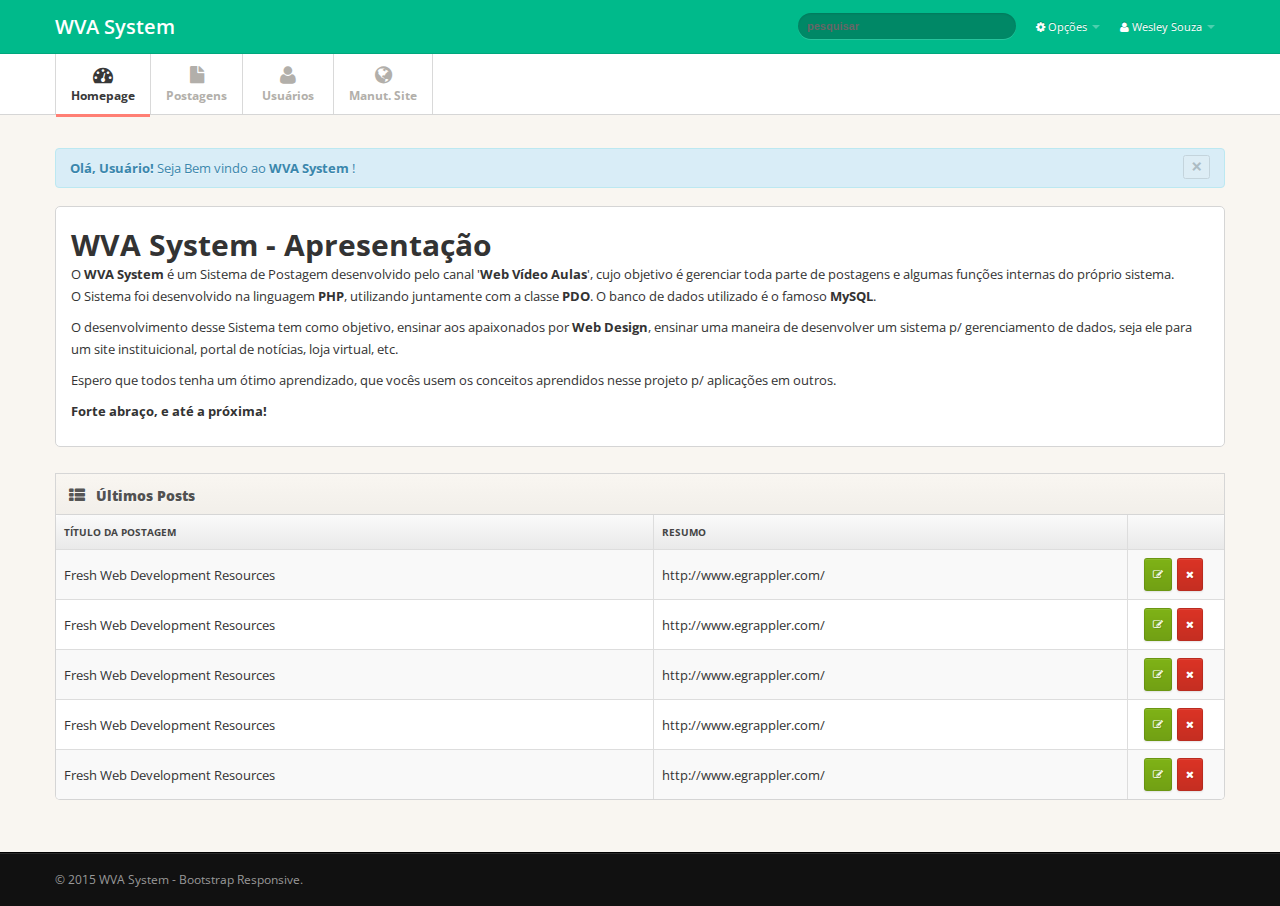
<file: não usados/admin/index.html>
<!DOCTYPE html>
<html lang="en">
<head>
<meta charset="utf-8">
<title>Wva System - Sistema de Postagem</title>
<meta name="viewport" content="width=device-width, initial-scale=1.0, maximum-scale=1.0, user-scalable=no">
<meta name="apple-mobile-web-app-capable" content="yes">
<link href="css/bootstrap.min.css" rel="stylesheet">
<link href="css/bootstrap-responsive.min.css" rel="stylesheet">
<link href="http://fonts.googleapis.com/css?family=Open+Sans:400italic,600italic,400,600"
        rel="stylesheet">
<link href="css/font-awesome.css" rel="stylesheet">
<link href="css/style.css" rel="stylesheet">
<link href="css/pages/dashboard.css" rel="stylesheet">
<!-- Le HTML5 shim, for IE6-8 support of HTML5 elements -->
<!--[if lt IE 9]>
      <script src="http://html5shim.googlecode.com/svn/trunk/html5.js"></script>
    <![endif]-->
</head>
<body>
<div class="navbar navbar-fixed-top">
  <div class="navbar-inner">
    <div class="container"> <a class="btn btn-navbar" data-toggle="collapse" data-target=".nav-collapse"><span
                    class="icon-bar"></span><span class="icon-bar"></span><span class="icon-bar"></span> </a><a class="brand" href="index.html">WVA System</a>
      <div class="nav-collapse">
        <ul class="nav pull-right">
          <li class="dropdown"><a href="#" class="dropdown-toggle" data-toggle="dropdown"><i
                            class="icon-cog"></i> Opções <b class="caret"></b></a>
            <ul class="dropdown-menu">
              <li><a href="javascript:;">Adicionar Usuários</a></li>
              <li><a href="javascript:;">Site em Manutenção</a></li>
            </ul>
          </li>
          <li class="dropdown"><a href="#" class="dropdown-toggle" data-toggle="dropdown"><i
                            class="icon-user"></i> Wesley Souza <b class="caret"></b></a>
            <ul class="dropdown-menu">
              <li><a href="javascript:;">Perfil</a></li>
              <li><a href="javascript:;">Sair</a></li>
            </ul>
          </li>
        </ul>
        <form class="navbar-search pull-right">
          <input type="text" class="search-query" placeholder="pesquisar">
        </form>
      </div>
      <!--/.nav-collapse --> 
    </div>
    <!-- /container --> 
  </div>
  <!-- /navbar-inner --> 
</div>
<!-- /navbar -->
<div class="subnavbar">
  <div class="subnavbar-inner">
    <div class="container">
      <ul class="mainnav">
        <li class="active"><a href="index.html"><i class="icon-dashboard"></i><span>Homepage</span> </a> </li>
        <li class="dropdown"><a href="javascript:;" class="dropdown-toggle" data-toggle="dropdown"> <i class="icon-file"></i><span>Postagens</span> <b class="caret"></b></a>
          <ul class="dropdown-menu">
            <li><a href="#">Visualizar</a></li>
            <li><a href="#">Cadastrar</a></li>
          </ul>
        </li>
        <li class="dropdown"><a href="javascript:;" class="dropdown-toggle" data-toggle="dropdown"> <i class="icon-user"></i><span>Usuários</span> <b class="caret"></b></a>
          <ul class="dropdown-menu">
            <li><a href="#">Visualizar</a></li>
            <li><a href="#">Cadastrar</a></li>
            <li><a href="#">Editar Perfil</a></li>
          </ul>
        </li>
        <li><a href="#"><i class="icon-globe"></i><span>Manut. Site</span> </a></li>
        <li></li>
      </ul>
    </div>
    <!-- /container --> 
  </div>
  <!-- /subnavbar-inner --> 
</div>
<!-- /subnavbar -->
<div class="main">
  <div class="main-inner">
    <div class="container">
     <div class="row">
     
     		
            <div class="span12">
               <div class="alert alert-info">
                      <button type="button" class="close" data-dismiss="alert">×</button>
                      <strong>Olá, Usuário!</strong> Seja Bem vindo ao <strong>WVA System</strong> !
               </div>
      		</div>
            
            
            <div class="span12">	      		
	      		<div id="target-1" class="widget">	      			
	      			<div class="widget-content">	      				
			      		<h1>WVA System - Apresentação</h1>			      		
			      		<p>O <strong>WVA System</strong> é um Sistema de Postagem desenvolvido pelo canal '<strong>Web Vídeo Aulas</strong>', cujo objetivo é gerenciar toda parte de postagens e
                        algumas funções internas do próprio sistema.	<br>
                        O Sistema foi desenvolvido na linguagem <strong>PHP</strong>, utilizando juntamente com a classe <strong>PDO</strong>. O banco de dados utilizado é o famoso <strong>MySQL</strong>.</p>
                        
                        <p>O desenvolvimento desse Sistema tem como objetivo, ensinar aos apaixonados por <strong>Web Design</strong>, ensinar uma maneira de desenvolver
                        um sistema p/ gerenciamento de dados, seja ele para um site instituicional, portal de notícias, loja virtual, etc.</p>
                        
                        <p>Espero que todos tenha um ótimo aprendizado, que vocês usem os conceitos aprendidos nesse projeto p/ aplicações em outros.</p>
                        <p><strong>Forte abraço, e até a próxima!</strong></p>
                        
		      		</div> <!-- /widget-content -->
	      		</div> <!-- /widget -->
      		</div><!-- span 12 -->
            
            
    </div><!-- row -->        
     
        
          <div class="widget widget-table action-table">
            <div class="widget-header"> <i class="icon-th-list"></i>
              <h3>Últimos Posts</h3>
            </div>
            <!-- /widget-header -->
            <div class="widget-content">
              <table class="table table-striped table-bordered">
                <thead>
                  <tr>
                    <th> Título da Postagem </th>
                    <th> Resumo</th>
                    <th class="td-actions"> </th>
                  </tr>
                </thead>
                <tbody>
                  <tr>
                    <td> Fresh Web Development Resources </td>
                    <td> http://www.egrappler.com/ </td>
                    <td class="td-actions"><a href="javascript:;" class="btn btn-small btn-success"><i class="btn-icon-only icon-edit"> </i></a><a href="javascript:;" class="btn btn-danger btn-small"><i class="btn-icon-only icon-remove"> </i></a></td>
                  </tr>
                  <tr>
                    <td> Fresh Web Development Resources </td>
                    <td> http://www.egrappler.com/ </td>
                    <td class="td-actions"><a href="javascript:;" class="btn btn-small btn-success"><i class="btn-icon-only icon-edit"> </i></a><a href="javascript:;" class="btn btn-danger btn-small"><i class="btn-icon-only icon-remove"> </i></a></td>
                  </tr>
                  <tr>
                    <td> Fresh Web Development Resources </td>
                    <td> http://www.egrappler.com/ </td>
                    <td class="td-actions"><a href="javascript:;" class="btn btn-small btn-success"><i class="btn-icon-only icon-edit"> </i></a><a href="javascript:;" class="btn btn-danger btn-small"><i class="btn-icon-only icon-remove"> </i></a></td>
                  </tr>
                  <tr>
                    <td> Fresh Web Development Resources </td>
                    <td> http://www.egrappler.com/ </td>
                    <td class="td-actions"><a href="javascript:;" class="btn btn-small btn-success"><i class="btn-icon-only icon-edit"> </i></a><a href="javascript:;" class="btn btn-danger btn-small"><i class="btn-icon-only icon-remove"> </i></a></td>
                  </tr>
                  <tr>
                    <td> Fresh Web Development Resources </td>
                    <td> http://www.egrappler.com/ </td>
                    <td class="td-actions"><a href="javascript:;" class="btn btn-small btn-success"><i class="btn-icon-only icon-edit"> </i></a><a href="javascript:;" class="btn btn-danger btn-small"><i class="btn-icon-only icon-remove"> </i></a></td>
                  </tr>
                
                </tbody>
              </table>
            </div>
            <!-- /widget-content --> 
          </div>
          <!-- /widget --> 
          
        </div>
        <!-- /span6 --> 
      </div>
      <!-- /row --> 
    </div>
    <!-- /container --> 
  </div>
  <!-- /main-inner --> 
</div>
<!-- /main -->

<div class="footer">
  <div class="footer-inner">
    <div class="container">
      <div class="row">
        <div class="span12"> &copy; 2015 <a href="#">WVA System - Bootstrap Responsive</a>. </div>
        <!-- /span12 --> 
      </div>
      <!-- /row --> 
    </div>
    <!-- /container --> 
  </div>
  <!-- /footer-inner --> 
</div>
<!-- /footer --> 
<!-- Le javascript
================================================== --> 
<!-- Placed at the end of the document so the pages load faster --> 
<script src="js/jquery-1.7.2.min.js"></script> 
<script src="js/excanvas.min.js"></script> 
<script src="js/chart.min.js" type="text/javascript"></script> 
<script src="js/bootstrap.js"></script>
<script language="javascript" type="text/javascript" src="js/full-calendar/fullcalendar.min.js"></script>
 
<script src="js/base.js"></script> 
<script>     

        var lineChartData = {
            labels: ["January", "February", "March", "April", "May", "June", "July"],
            datasets: [
				{
				    fillColor: "rgba(220,220,220,0.5)",
				    strokeColor: "rgba(220,220,220,1)",
				    pointColor: "rgba(220,220,220,1)",
				    pointStrokeColor: "#fff",
				    data: [65, 59, 90, 81, 56, 55, 40]
				},
				{
				    fillColor: "rgba(151,187,205,0.5)",
				    strokeColor: "rgba(151,187,205,1)",
				    pointColor: "rgba(151,187,205,1)",
				    pointStrokeColor: "#fff",
				    data: [28, 48, 40, 19, 96, 27, 100]
				}
			]

        }

        var myLine = new Chart(document.getElementById("area-chart").getContext("2d")).Line(lineChartData);


        var barChartData = {
            labels: ["January", "February", "March", "April", "May", "June", "July"],
            datasets: [
				{
				    fillColor: "rgba(220,220,220,0.5)",
				    strokeColor: "rgba(220,220,220,1)",
				    data: [65, 59, 90, 81, 56, 55, 40]
				},
				{
				    fillColor: "rgba(151,187,205,0.5)",
				    strokeColor: "rgba(151,187,205,1)",
				    data: [28, 48, 40, 19, 96, 27, 100]
				}
			]

        }    

        $(document).ready(function() {
        var date = new Date();
        var d = date.getDate();
        var m = date.getMonth();
        var y = date.getFullYear();
        var calendar = $('#calendar').fullCalendar({
          header: {
            left: 'prev,next today',
            center: 'title',
            right: 'month,agendaWeek,agendaDay'
          },
          selectable: true,
          selectHelper: true,
          select: function(start, end, allDay) {
            var title = prompt('Event Title:');
            if (title) {
              calendar.fullCalendar('renderEvent',
                {
                  title: title,
                  start: start,
                  end: end,
                  allDay: allDay
                },
                true // make the event "stick"
              );
            }
            calendar.fullCalendar('unselect');
          },
          editable: true,
          events: [
            {
              title: 'All Day Event',
              start: new Date(y, m, 1)
            },
            {
              title: 'Long Event',
              start: new Date(y, m, d+5),
              end: new Date(y, m, d+7)
            },
            {
              id: 999,
              title: 'Repeating Event',
              start: new Date(y, m, d-3, 16, 0),
              allDay: false
            },
            {
              id: 999,
              title: 'Repeating Event',
              start: new Date(y, m, d+4, 16, 0),
              allDay: false
            },
            {
              title: 'Meeting',
              start: new Date(y, m, d, 10, 30),
              allDay: false
            },
            {
              title: 'Lunch',
              start: new Date(y, m, d, 12, 0),
              end: new Date(y, m, d, 14, 0),
              allDay: false
            },
            {
              title: 'Birthday Party',
              start: new Date(y, m, d+1, 19, 0),
              end: new Date(y, m, d+1, 22, 30),
              allDay: false
            },
            {
              title: 'EGrappler.com',
              start: new Date(y, m, 28),
              end: new Date(y, m, 29),
              url: 'http://EGrappler.com/'
            }
          ]
        });
      });
    </script><!-- /Calendar -->
</body>
</html>
</file>
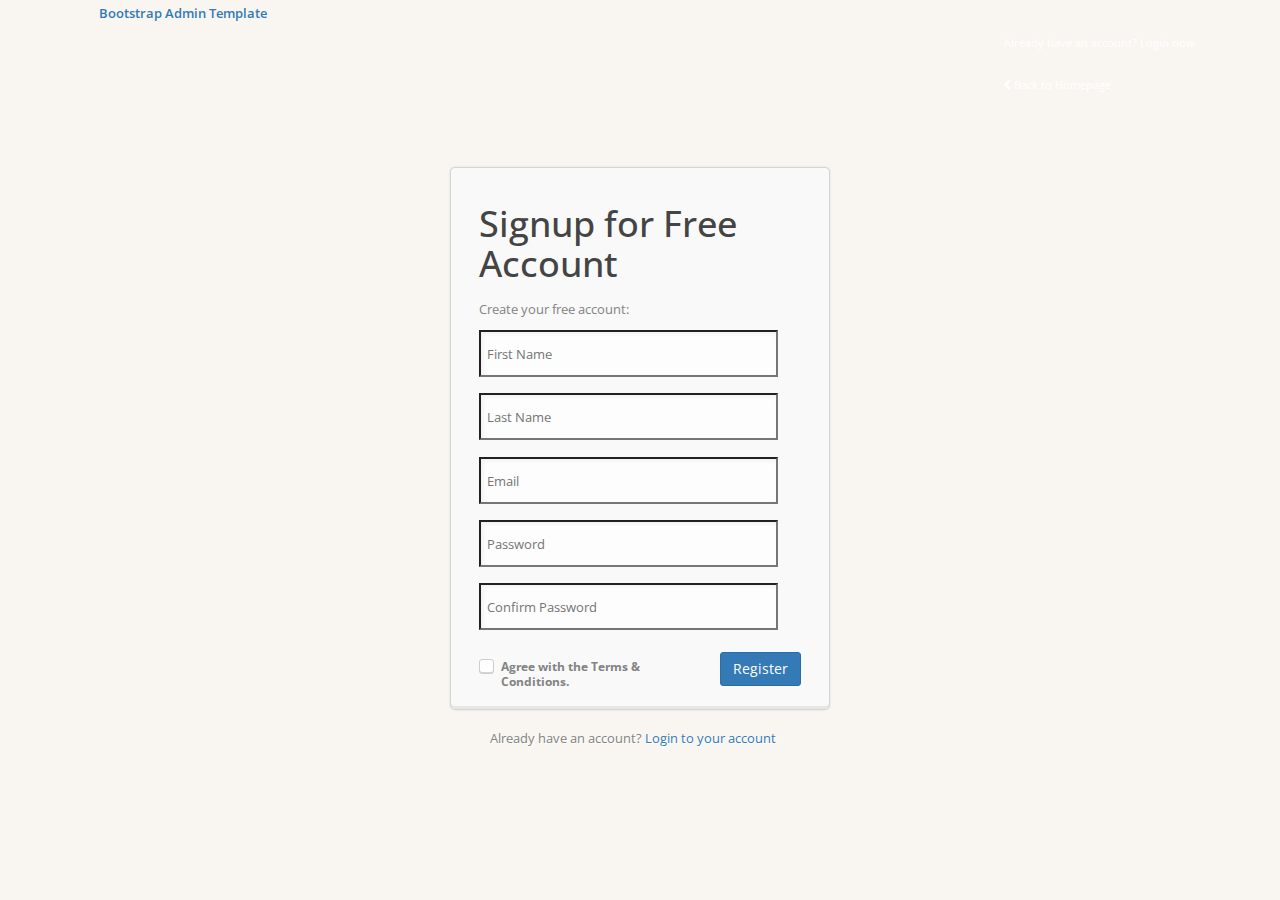
<file: signup.html>
<!DOCTYPE html>
<html lang="en">
  
 <head>
    <meta charset="utf-8">
    <title>Signup - Bootstrap Admin Template</title>

	<meta name="viewport" content="width=device-width, initial-scale=1.0, maximum-scale=1.0, user-scalable=no">
    <meta name="apple-mobile-web-app-capable" content="yes"> 
    
<link href="css/bootstrap.min.css" rel="stylesheet" type="text/css" />
<link href="css/bootstrap-responsive.min.css" rel="stylesheet" type="text/css" />

<link href="css/font-awesome.css" rel="stylesheet">
    <link href="http://fonts.googleapis.com/css?family=Open+Sans:400italic,600italic,400,600" rel="stylesheet">
    
<link href="css/style.css" rel="stylesheet" type="text/css">
<link href="css/pages/signin.css" rel="stylesheet" type="text/css">

</head>

<body>
	
	<div class="navbar navbar-fixed-top">
	
	<div class="navbar-inner">
		
		<div class="container">
			
			<a class="btn btn-navbar" data-toggle="collapse" data-target=".nav-collapse">
				<span class="icon-bar"></span>
				<span class="icon-bar"></span>
				<span class="icon-bar"></span>
			</a>
			
			<a class="brand" href="index.html">
				Bootstrap Admin Template				
			</a>		
			
			<div class="nav-collapse">
				<ul class="nav pull-right">
					<li class="">						
						<a href="login.html" class="">
							Already have an account? Login now
						</a>
						
					</li>
					<li class="">						
						<a href="index.html" class="">
							<i class="icon-chevron-left"></i>
							Back to Homepage
						</a>
						
					</li>
				</ul>
				
			</div><!--/.nav-collapse -->	
	
		</div> <!-- /container -->
		
	</div> <!-- /navbar-inner -->
	
</div> <!-- /navbar -->



<div class="account-container register">
	
	<div class="content clearfix">
		
		<form action="#" method="post">
		
			<h1>Signup for Free Account</h1>			
			
			<div class="login-fields">
				
				<p>Create your free account:</p>
				
				<div class="field">
					<label for="firstname">First Name:</label>
					<input type="text" id="firstname" name="firstname" value="" placeholder="First Name" class="login" />
				</div> <!-- /field -->
				
				<div class="field">
					<label for="lastname">Last Name:</label>	
					<input type="text" id="lastname" name="lastname" value="" placeholder="Last Name" class="login" />
				</div> <!-- /field -->
				
				
				<div class="field">
					<label for="email">Email Address:</label>
					<input type="text" id="email" name="email" value="" placeholder="Email" class="login"/>
				</div> <!-- /field -->
				
				<div class="field">
					<label for="password">Password:</label>
					<input type="password" id="password" name="password" value="" placeholder="Password" class="login"/>
				</div> <!-- /field -->
				
				<div class="field">
					<label for="confirm_password">Confirm Password:</label>
					<input type="password" id="confirm_password" name="confirm_password" value="" placeholder="Confirm Password" class="login"/>
				</div> <!-- /field -->
				
			</div> <!-- /login-fields -->
			
			<div class="login-actions">
				
				<span class="login-checkbox">
					<input id="Field" name="Field" type="checkbox" class="field login-checkbox" value="First Choice" tabindex="4" />
					<label class="choice" for="Field">Agree with the Terms & Conditions.</label>
				</span>
									
				<button class="button btn btn-primary btn-large">Register</button>
				
			</div> <!-- .actions -->
			
		</form>
		
	</div> <!-- /content -->
	
</div> <!-- /account-container -->


<!-- Text Under Box -->
<div class="login-extra">
	Already have an account? <a href="login.html">Login to your account</a>
</div> <!-- /login-extra -->


<script src="js/jquery-1.7.2.min.js"></script>
<script src="js/bootstrap.js"></script>

<script src="js/signin.js"></script>

</body>

 </html>
</file>
<file: css/pages/signin.css>
body{ 
	
	color:#838383; 
	font: 13px/1.7em 'Open Sans';}

.account-container {
	width: 380px; 
	display: block;
	margin: 60px auto 0 auto;
	
	background: #f9f9f9;
	
	border: 1px solid #d5d5d5;
	
	-webkit-border-radius: 5px;
	-moz-border-radius: 5px;
	border-radius: 5px;

	box-shadow:  0px 0px 2px #dadada, inset 0px -3px 0px #e6e6e6;
}

.account-container-grande {
	width: 680px; 
	display: block;
	margin: 60px auto 0 auto;
	
	background: #f9f9f9;
	
	border: 1px solid #d5d5d5;
	
	-webkit-border-radius: 5px;
	-moz-border-radius: 5px;
	border-radius: 5px;

	box-shadow:  0px 0px 2px #dadada, inset 0px -3px 0px #e6e6e6;
}

.content {
	padding: 16px 28px 23px;
} 

.login-fields {
	
}

.login-fields .field {
	margin-bottom: 1.25em;
}

.login-fields label {
	display: none;
}

.login-fields input {
	font-family: 'Open Sans';
	font-size: 13px;
	color: #8e8d8d;
	padding: 11px 15px 10px 50px;
	background-color: #fdfdfd;
	width: 255px;
	display: block;
	margin: 0;
	box-shadow: inset 2px 2px 4px #f1f1f1;
}

.username-field { background: url(../../img/signin/user.png) no-repeat; }

.password-field { background: url(../../img/signin/password.png) no-repeat; }




.login-actions {
	float: left;
	
	width: 100%;
	
	margin-top: -1em;
	margin-bottom: 1.25em;
}

.login-social {
	float: left;
	
	padding: 10px 0 15px;
	
	border: 1px dotted #CCC;
	border-right: none;
	border-left: none;	
}

span.login-checkbox {
	float: left;
	margin-top: 31px;
}

span.login-checkbox > input[type='checkbox'] {
    opacity: 0;
    float: left;
    width: 15px;
}

span.login-checkbox > input[type='checkbox'] + label {    
    clear: none;
    
	height: 15px; 
	display: block;
    padding: 0 0 0 22px;
    margin: 0;
    
    font-size: 12px;
    line-height: 1.2em;
    
    background: url(../../img/signin/check.png) no-repeat 0 0;
    
    cursor: pointer;
}

span.login-checkbox > input[type='checkbox']:checked + label {	
	background-position: 0 -15px;
}

/** Text Under Box**/
.login-extra {
	display: block; 
	width: 300px; 
	margin: 1.5em auto;
	 
	text-align: left;
	line-height: 19px; 
	
	text-shadow: 1px 1px 0px #fff; 	
}


.account-container h1 {
	margin-bottom: .4em;
	
	color: #525252;
}

/** Buttons **/
.twitter, .fb {
	position: relative;
	
	height: 32px; 
	width: 157px; 
	display: block;
	
	background: url(../../img/signin/twitter_btn.png) no-repeat; 
	
}

.fb {
	width: 162px; 
	
	background: url(../../img/signin/fb_btn.png) no-repeat; 	
}

.twitter:active, .fb:active {
	top: 1px;
}

.twitter:hover, .fb:hover {
	background-position: 0 -32px;
}

.twitter a, .fb a {
	padding: 5px 0 0 35px; 
	text-shadow: -1px -1px 0px rgba(0,0,0,.3); 
	color:#fff; 
	font-weight: bold; 
	font-size: 11px; 
	height: 32px; 
	display: block;	
}

.fb a {
	padding: 5px 0 0 31px; 
	
}

.twitter, .fb {
	display: inline-block;
}

.twitter a:hover, .fb a:hover {
	color: #FFF;
	text-decoration: none;
}

.button {-webkit-border-radius: 3px; -moz-border-radius: 3px; border-radius: 3px; display: inline-block; float: right; margin-top: 18px;}






.register .login-social {
	margin-bottom: 1em;
}

.register .login-actions {
	margin-bottom: 0;
}

.register .login-fields input {
	width: 299px;
	padding-left: 6px;
}

.register h1 {
	color: #444;
}

.register span.login-checkbox {
	position: relative;
	top: -6px;
	
	width: 200px;
}

.register span.login-checkbox > input[type="checkbox"] + label {
	
	position: relative;
	
	line-height: 1.3em;
}



@media (max-width: 480px) {
	
	.account-container {
		width: 280px;	
		margin-top: 35px;
	}
	
	.login-fields input {
		width: 160px;
	}
	
	.login-social {
		width: 100%;
	}
	
	.twitter {
		display: block;
		margin-bottom: 1em;
	}
	
	.register .login-fields input {
		width: 204px;
		padding-left: 6px;
	}
	
}
</file>
<file: não usados/admin/css/style.css>
/*------------------------------------------------------------------
Bootstrap Admin Template by EGrappler.com
------------------------------------------------------------------*/



/*------------------------------------------------------------------
[1. Global]
*/

body {
	background: #f9f6f1;
	font: 13px/1.7em 'Open Sans';
}
    
p { 
	font: 13px/1.7em 'Open Sans'; 	
}
    
input,
button,
select,
textarea {
  font-family: 'Open Sans';
}

.dropdown .dropdown-menu {
	-webkit-border-radius: 6px;
	-moz-border-radius: 6px;
	border-radius: 6px;
}

.btn-icon-only {
	padding-right: 3px;
	padding-left: 3px;
}

.table td {
	vertical-align: middle;
}

.table-bordered th {
	background: #E9E9E9;
	background:-moz-linear-gradient(top, #FAFAFA 0%, #E9E9E9 100%); /* FF3.6+ */
	background:-webkit-gradient(linear, left top, left bottom, color-stop(0%,#FAFAFA), color-stop(100%,#E9E9E9)); /* Chrome,Safari4+ */
	background:-webkit-linear-gradient(top, #FAFAFA 0%,#E9E9E9 100%); /* Chrome10+,Safari5.1+ */
	background:-o-linear-gradient(top, #FAFAFA 0%,#E9E9E9 100%); /* Opera11.10+ */
	background:-ms-linear-gradient(top, #FAFAFA 0%,#E9E9E9 100%); /* IE10+ */
	background:linear-gradient(top, #FAFAFA 0%,#E9E9E9 100%); /* W3C */
	filter: progid:DXImageTransform.Microsoft.gradient(startColorstr='#FAFAFA', endColorstr='#E9E9E9');
	-ms-filter: "progid:DXImageTransform.Microsoft.gradient(startColorstr='#FAFAFA', endColorstr='#E9E9E9')";
	
	font-size: 10px;
	color: #444;
	text-transform: uppercase;
}







/*------------------------------------------------------------------
[2. Navbar / .navbar]
*/

.navbar .container {
	position: relative;
}

.navbar-inner {
	padding: 7px 0;
	
	background: #00ba8b !important;
	
	-moz-border-radius: 0;
	-webkit-border-radius: 0;
	border-radius: 0;
}

.navbar-fixed-top {
	position: static;
}

.navbar .nav a {
	font-size: 11px;
}
.navbar .nav>li>a { color:#fff !important;}
.navbar .brand {
	font-weight: 600;
	position: relative;
	top: 2px;
}

.navbar .search-query {
	background-color: #444;
	width: 150px;
	font-size: 11px;
	font-weight: bold;
}

.navbar .search-query::-webkit-input-placeholder {
    color: #666;
}

.navbar .search-query:-moz-placeholder {
    color: #666;
}

.navbar-search .search-query { background:#008866; border:0; color:#fff; line-height:normal;}


/*------------------------------------------------------------------
[3. Subnavbar / .subnavbar]
*/

.subnavbar {
    	margin-bottom: 2.5em;
    }
    
.subnavbar-inner {
	height: 60px;
	background: #fff;
	border-bottom: 1px solid #d6d6d6;
}

.subnavbar .container > ul {
	display: inline-block;
	
	height: 80px;
	padding: 0;
	margin: 0;
	
}

.subnavbar .container > ul > li {
	float: left;
	
	min-width: 90px;
	height: 60px;
	padding: 0;
	margin: 0;
	
	text-align: center;
	list-style: none;
	
	border-left: 1px solid #d9d9d9;
	
	
}

.subnavbar .container > ul > li > a {
	display: block;
	
	height: 100%;
	padding: 0 15px;
	
	font-size: 12px;
	font-weight: bold;
	color: #b2afaa;
}

.subnavbar .container > ul > li > a:hover {
	color: #888;
	text-decoration: none;
}

.subnavbar .container > ul > li > a > i {
	display: inline-block;
	
	width: 24px;
	height: 24px;
	margin-top: 11px;
	margin-bottom: -3px;
	font-size: 20px;
}

.subnavbar .container > ul > li > a > span {
	display: block;
	
}


.subnavbar .container > ul > li.active > a {
	
	border-bottom:3px solid #ff7f74;
	color: #383838;
}
    

.subnavbar .dropdown .dropdown-menu a {
	font-size: 12px;
}

    
.subnavbar .dropdown .dropdown-menu {
    	text-align: left;
    	
		-webkit-border-top-left-radius: 0;
		-webkit-border-top-right-radius: 0;
		-moz-border-radius-topleft: 0;
		-moz-border-radius-topright: 0;
		border-top-left-radius: 0;
		border-top-right-radius: 0;
    }
    
    
    
.subnavbar .dropdown-menu::before {
	content: '';
	display: inline-block;
	border-left: 7px solid transparent;
	border-right: 7px solid transparent;
	border-bottom: 7px solid #CCC;
	border-bottom-color: rgba(0, 0, 0, 0.2);
	position: absolute;
	top: -7px;
	left: 9px;
}

.subnavbar .dropdown-menu::after {
	content: '';
	display: inline-block;
	border-left: 6px solid transparent;
	border-right: 6px solid transparent;
	border-bottom: 6px solid white;
	position: absolute;
	top: -6px;
	left: 10px;
}


.subnavbar .caret {
	margin-top: 4px;
	
	border-top-color: white;
	border-bottom-color: white;
}

.subnavbar .dropdown.open .caret {
	display: none;
}





/*------------------------------------------------------------------
[4. Main / .main]
*/

.main {
	padding-bottom: 2em;
	
	border-bottom: 1px solid #000;
}



/*------------------------------------------------------------------
[5. Extra / .extra]
*/

.extra {

	border-top: 1px solid #585858;
	border-bottom: 1px solid #000;

}

.extra-inner {
	padding: 20px 0;
	
	font-size: 11px;
	color: #BBB;
	
	background: #1A1A1A;
}

.extra a {
	color: #666;
}

.extra h4 {
	margin-bottom: 1em;
	
	font-weight: 400;
}

.extra ul {
	padding: 0;
	margin: 0;
}

.extra li {
	margin-bottom: .6em;
	
	list-style: none;
}




/*------------------------------------------------------------------
[6. Footer/ .footer]
*/

.footer {
	margin-top: 0;
	
	border-top: 1px solid #292929;
}

.footer-inner {
	padding: 15px 0;
	
	font-size: 12px;
	background: #111;
	color: #999;
}

.footer a {
	color: #999;
}

.footer a:hover {
	color: #FFF;
	text-decoration: none;
}


/*------------------------------------------------------------------
[6. Widget / .widget]
*/

.widget {
	
	position: relative;
	clear: both;
	
	width: auto;
	
	margin-bottom: 2em;
		
	overflow: hidden;
}
	
.widget-header {
	
	position: relative;
	
	height: 40px;
	line-height: 40px;
	
	background: #f9f6f1;
	background:-moz-linear-gradient(top, #f9f6f1 0%, #f2efea 100%); /* FF3.6+ */
	background:-webkit-gradient(linear, left top, left bottom, color-stop(0%,#f9f6f1), color-stop(100%,#f2efea)); /* Chrome,Safari4+ */
	background:-webkit-linear-gradient(top, #f9f6f1 0%,#f2efea 100%); /* Chrome10+,Safari5.1+ */
	background:-o-linear-gradient(top, #f9f6f1 0%,#f2efea 100%); /* Opera11.10+ */
	background:-ms-linear-gradient(top, #f9f6f1 0%,#f2efea 100%); /* IE10+ */
	background:linear-gradient(top, #f9f6f1 0%,#f2efea 100%); /* W3C */
	filter: progid:DXImageTransform.Microsoft.gradient(startColorstr='#f9f6f1', endColorstr='#f2efea');
	-ms-filter: "progid:DXImageTransform.Microsoft.gradient(startColorstr='#f9f6f1', endColorstr='#f2efea')";
	
	
	border: 1px solid #d6d6d6;
	
	
	-webkit-background-clip: padding-box;
}	
	
	.widget-header h3 {
		
		position: relative;
		top: 2px;
		left: 10px;
		
		display: inline-block;
		margin-right: 3em;
		
		font-size: 14px;
		font-weight: 800;
		color: #525252;
		line-height: 18px;
		
		text-shadow: 1px 1px 2px rgba(255,255,255,.5);
	}
	
		.widget-header [class^="icon-"], .widget-header [class*=" icon-"] {
			
			display: inline-block;
			margin-left: 13px;
			margin-right: -2px;
			
			font-size: 16px;
			color: #555;
			vertical-align: middle;
			
			
			
		}




.widget-content {
	padding: 20px 15px 15px;
	
	background: #FFF;
	
	
	border: 1px solid #D5D5D5;
	
	-moz-border-radius: 5px;
	-webkit-border-radius: 5px;
	border-radius: 5px;
}

.widget-header+.widget-content {
	border-top: none;
	
	-webkit-border-top-left-radius: 0;
	-webkit-border-top-right-radius: 0;
	-moz-border-radius-topleft: 0;
	-moz-border-radius-topright: 0;
	border-top-left-radius: 0;
	border-top-right-radius: 0;
}

.widget-nopad .widget-content {
	padding: 0;
}

/* Widget Content Clearfix */	
.widget-content:before,
.widget-content:after {
    content:"";
    display:table;
}

.widget-content:after {
    clear:both;
}

/* For IE 6/7 (trigger hasLayout) */
.widget-content {
    zoom:1;
}

/* Widget Table */

.widget-table .widget-content {
	padding: 0;
}

.widget-table .table {
	margin-bottom: 0;
	
	border: none;
}

.widget-table .table tr td:first-child {
	border-left: none;
}

.widget-table .table tr th:first-child {
	border-left: none;
}


/* Widget Plain */

.widget-plain {
	
	background: transparent;
	
	border: none;
}

.widget-plain .widget-content {
	padding: 0;
	
	background: transparent;
	
	border: none;
}


/* Widget Box */

.widget-box {	
	
}

.widget-box .widget-content {	
	background: #E3E3E3;	
	background: #FFF;
}




/*------------------------------------------------------------------
[7. Error / .error-container]
*/

.error-container {
	margin-top: 4em;
	margin-bottom: 4em;
	text-align: center;
}

.error-container h1 {
	margin-bottom: .5em;
	
	font-size: 120px;
	line-height: 1em;
}

.error-container h2 {
	margin-bottom: .75em;
	font-size: 28px;
}

.error-container .error-details {
	margin-bottom: 1.5em;
	
	font-size: 16px;
}

.error-container .error-actions a {
	margin: 0 .5em;
}



/* Message layout */


ul.messages_layout {
	position: relative;
	margin: 0;
	padding: 0
}
ul.messages_layout li {
	float: left;
	list-style: none;
	position: relative
}
ul.messages_layout li.left {
	padding-left: 75px
}
ul.messages_layout li.right {
	padding-right: 75px
}
ul.messages_layout li.right .avatar {
	right: 0;
	left: auto
}
ul.messages_layout li.right .message_wrap .arrow {
	right: -12px;
	left: auto;
	background-position: 0 -213px;
	height: 15px;
	width: 12px
}
ul.messages_layout li.by_myself .message_wrap {
	border: 1px solid #b3cdf8
}
ul.messages_layout li.by_myself .message_wrap .info a.name {
	color: #4a8cf7
}
ul.messages_layout li a.avatar {
	position: absolute;
	left: 0;
	top: 0
}
ul.messages_layout li a.avatar img {
	-webkit-border-radius: 5px;
	-moz-border-radius: 5px;
	border-radius: 5px
}
ul.messages_layout li .message_wrap {
	-webkit-border-radius: 3px;
	-moz-border-radius: 3px;
	border-radius: 3px;
	position: relative;
	border: 1px solid #e9e9e9;
	padding: 10px;
	border: 1px solid #cbcbcb;
	margin-bottom: 20px;
	float: left;
	background: #fefefe;
	-webkit-box-shadow: rgba(0,0,0,0.1) 0 1px 0px;
	-moz-box-shadow: rgba(0,0,0,0.1) 0 1px 0px;
	box-shadow: rgba(0,0,0,0.1) 0 1px 0px
}
ul.messages_layout li .message_wrap .arrow {
	background-position: 0 -228px;
	height: 15px;
	width: 12px;
	height: 15px;
	width: 12px;
	position: absolute;
	left: -12px;
	top: 13px
}
ul.messages_layout li .message_wrap .info {
	float: left;
	width: 100%;
	border-bottom: 1px solid #fff;
	line-height: 23px
}
ul.messages_layout li .message_wrap .info .name {
	float: left;
	font-weight: bold;
	color: #483734
}
ul.messages_layout li .message_wrap .info .time {
	float: left;
	font-size: 11px;
	margin-left: 6px
}
ul.messages_layout li .message_wrap .text {
	float: left;
	width: 100%;
	border-top: 1px solid #cfcfcf;
	padding-top: 5px
}

ul.messages_layout .dropdown-menu  li{ width:100%; font-size:11px;}


/* Full Calendar */

.fc {
	direction: ltr;
	text-align: left;
	position: relative
}
.fc table {
	border-collapse: collapse;
	border-spacing: 0
}
html .fc, .fc table {
	font-size: 1em
}
.fc td, .fc th {
	padding: 0;
	vertical-align: top
}
.fc-header td {
	white-space: nowrap;
	background: none
}
.fc-header-left {
	width: 100%;
	text-align: left;
	position: absolute;
	left: 0;
	top: 6px
}
.fc-header-left .fc-button {
	margin: 0;
	position: relative
}
.fc-header-left .fc-button-prev, .fc-header-left .fc-button-next {
	float: left;
	border: none;
	padding: 14px 10px;
	opacity: 0.5
}
.fc-header-left .fc-button-prev .fc-button-inner, .fc-header-left .fc-button-next .fc-button-inner {
	border: none
}
.fc-header-left .fc-button-prev .fc-button-inner .fc-button-content, .fc-header-left .fc-button-next .fc-button-inner .fc-button-content {
	display: none
}
.fc-header-left .fc-button-prev.fc-state-hover, .fc-header-left .fc-button-next.fc-state-hover {
	opacity: 1
}
.fc-header-left .fc-button-prev.fc-state-down, .fc-header-left .fc-button-next.fc-state-down {
	background: none !important;
	margin-top: -1px
}
.fc-header-left .fc-button-prev .fc-button-inner {
	background-position: 0 -351px;
	height: 16px;
	width: 11px
}
.fc-header-left .fc-button-next {
	float: right
}
.fc-header-left .fc-button-next .fc-button-inner {
	background-position: 0 -367px;
	height: 16px;
	width: 11px
}
.fc-header-center {
	text-align: center
}
.fc-header-right {
	text-align: right;
	position: absolute;
	top: -34px;
	right: 10px
}
.fc-header-title {
	display: inline-block;
	vertical-align: top
}
.fc-header-title h2 {
	margin-top: 0;
	white-space: nowrap;
	font-size: 1.1rem;
	color: #6C737F;
	line-height: 55px;
}
.fc .fc-header-space {
	padding-left: 10px
}
.fc-header .fc-button {
	margin-bottom: 1em;
	vertical-align: top
}
.fc-header .fc-button {
	margin-right: -1px
}
.fc-header .fc-corner-right {
	margin-right: 1px
}
.fc-header .ui-corner-right {
	margin-right: 0
}
.fc-header .fc-state-hover, .fc-header .ui-state-hover {
	z-index: 2
}
.fc-header .fc-state-down {
	z-index: 3
}
.fc-header .fc-state-active, .fc-header .ui-state-active {
	z-index: 4
}
.fc-content {
	clear: both;
	background: #f9f9f9
}
.fc-view {
	width: 100%;
	overflow: hidden
}
.fc-view thead {
	background:#e9ecf1;
	line-height: 35px
}
.fc-widget-header, .fc-widget-content {
	border: 1px solid #ccc
}
.fc-state-highlight {
	background: #F4F3E6
}
.fc-cell-overlay {
	background: #9cf;
	opacity: .2;
	filter: alpha(opacity=20)
}
.fc-button {
	position: relative;
	display: inline-block;
	cursor: pointer
}
.fc-button-today{margin-top: 8px !important;}
.fc-state-default {
	border-style: solid;
	border-width: 1px 0
}
.fc-button-inner {
	position: relative;
	float: left;
	overflow: hidden
}
.fc-state-default .fc-button-inner {
	border-style: solid;
	border-width: 0 1px
}
.fc-button-content {
	position: relative;
	float: left;
	height: 1.9em;
	line-height: 1.9em;
	padding: 0 .6em;
	white-space: nowrap
}
.fc-button-content .fc-icon-wrap {
	position: relative;
	float: left;
	top: 50%
}
.fc-button-content .ui-icon {
	position: relative;
	float: left;
	margin-top: -50%;
*margin-top:0;
*top:-50%
}
.fc-state-default .fc-button-effect {
	position: absolute;
	top: 50%;
	left: 0
}
.fc-state-default .fc-button-effect span {
	position: absolute;
	top: -100px;
	left: 0;
	width: 500px;
	height: 100px;
	border-width: 100px 0 0 1px;
	border-style: solid;
	border-color: #fff;
	background: #444;
	opacity: .09;
	filter: alpha(opacity=9)
}
.fc-state-default, .fc-state-default .fc-button-inner {
	border-style: solid;
	border-color: #ccc #bbb #aaa;
	color: #000
}
.fc-state-hover, .fc-state-hover .fc-button-inner {
	border-color: #999
}
.fc-state-down {
	border-color: #555;
	background: #777
}
.fc-state-active, .fc-state-active .fc-button-inner {
	border-color: #555;
	background: #777;
	color: #fff
}
.fc-state-disabled, .fc-state-disabled .fc-button-inner {
	color: #999;
	border-color: #ddd
}
.fc-state-disabled {
	cursor: default
}
.fc-state-disabled .fc-button-effect {
	display: none
}
.fc-event {
	border-style: solid;
	border-width: 0;
	font-size: .85em;
	cursor: default
}
a.fc-event, .fc-event-draggable {
	cursor: pointer
}
a.fc-event {
	text-decoration: none
}
.fc-rtl .fc-event {
	text-align: right
}
.fc-event-skin {
	border-color: #3f85f5;
	background-color: #5e96ea;
	color: #fff
}
.fc-event-inner {
	position: relative;
	width: 100%;
	height: 100%;
	border-style: solid;
	border-width: 0;
	overflow: hidden
}
.fc-event-time, .fc-event-title {
	padding: 0 1px
}
.fc .ui-resizable-handle {
	display: block;
	position: absolute;
	z-index: 99999;
	overflow: hidden;
	font-size: 300%;
	line-height: 50%
}
.fc-event-hori {
	border-width: 1px 0;
	margin-bottom: 1px
}
.fc-event-hori .ui-resizable-e {
	top: 0 !important;
	right: -3px !important;
	width: 7px !important;
	height: 100% !important;
	cursor: e-resize
}
.fc-event-hori .ui-resizable-w {
	top: 0 !important;
	left: -3px !important;
	width: 7px !important;
	height: 100% !important;
	cursor: w-resize
}
.fc-event-hori .ui-resizable-handle {
	_padding-bottom: 14px
}
.fc-corner-left {
	margin-left: 1px
}
.fc-corner-left .fc-button-inner, .fc-corner-left .fc-event-inner {
	margin-left: -1px
}
.fc-corner-right {
	margin-right: 1px
}
.fc-corner-right .fc-button-inner, .fc-corner-right .fc-event-inner {
	margin-right: -1px
}
.fc-corner-top {
	margin-top: 1px
}
.fc-corner-top .fc-event-inner {
	margin-top: -1px
}
.fc-corner-bottom {
	margin-bottom: 1px
}
.fc-corner-bottom .fc-event-inner {
	margin-bottom: -1px
}
.fc-corner-left .fc-event-inner {
	border-left-width: 1px
}
.fc-corner-right .fc-event-inner {
	border-right-width: 1px
}
.fc-corner-top .fc-event-inner {
	border-top-width: 1px
}
.fc-corner-bottom .fc-event-inner {
	border-bottom-width: 1px
}
table.fc-border-separate {
	border-collapse: separate
}
.fc-border-separate th, .fc-border-separate td {
	border-width: 1px 0 0 1px
}
.fc-border-separate th.fc-last, .fc-border-separate td.fc-last {
	border-right-width: 1px
}
.fc-border-separate tr.fc-last th, .fc-border-separate tr.fc-last td {
	border-bottom-width: 0px
}
.fc-first {
	border-left-width: 0 !important
}
.fc-last {
	border-right-width: 0 !important
}
.fc-grid th {
	text-align: center
}
.fc-grid .fc-day-number {
	float: right;
	padding: 0 2px
}
.fc-grid .fc-other-month .fc-day-number {
	opacity: 0.3;
	filter: alpha(opacity=30)
}
.fc-grid .fc-day-content {
	clear: both;
	padding: 2px 2px 1px
}
.fc-grid .fc-event-time {
	font-weight: bold
}
.fc-rtl .fc-grid .fc-day-number {
	float: left
}
.fc-rtl .fc-grid .fc-event-time {
	float: right
}
.fc-agenda table {
	border-collapse: separate
}
.fc-agenda-days th {
	text-align: center
}
.fc-agenda .fc-agenda-axis {
	width: 60px !important;
	padding: 0 4px;
	vertical-align: middle;
	text-align: right;
	white-space: nowrap;
	font-weight: normal
}
.fc-agenda .fc-day-content {
	padding: 2px 2px 1px
}
.fc-agenda-days .fc-agenda-axis {
	border-right-width: 1px
}
.fc-agenda-days .fc-col0 {
	border-left-width: 0
}
.fc-agenda-allday th {
	border-width: 0 1px
}
.fc-agenda-allday .fc-day-content {
	min-height: 34px;
	_height: 34px
}
.fc-agenda-divider-inner {
	height: 2px;
	overflow: hidden
}
.fc-widget-header .fc-agenda-divider-inner {
	background: #eee
}
.fc-agenda-slots th {
	border-width: 1px 1px 0
}
.fc-agenda-slots td {
	border-width: 1px 0 0;
	background: none
}
.fc-agenda-slots td div {
	height: 20px
}
.fc-agenda-slots tr.fc-slot0 th, .fc-agenda-slots tr.fc-slot0 td {
	border-top-width: 0
}
.fc-agenda-slots tr.fc-minor th, .fc-agenda-slots tr.fc-minor td {
	border-top-style: dotted
}
.fc-agenda-slots tr.fc-minor th.ui-widget-header {
*border-top-style:solid
}
.fc-event-vert {
	border-width: 0 1px
}
.fc-event-vert .fc-event-head, .fc-event-vert .fc-event-content {
	position: relative;
	z-index: 2;
	width: 100%;
	overflow: hidden
}
.fc-event-vert .fc-event-time {
	white-space: nowrap;
	font-size: 10px
}
.fc-event-vert .fc-event-bg {
	position: absolute;
	z-index: 1;
	top: 0;
	left: 0;
	width: 100%;
	height: 100%;
	background: #fff;
	opacity: .3;
	filter: alpha(opacity=30)
}
.fc .ui-draggable-dragging .fc-event-bg, .fc-select-helper .fc-event-bg {
	display: none\9
}
.fc-event-vert .ui-resizable-s {
	bottom: 0 !important;
	width: 100% !important;
	height: 8px !important;
	overflow: hidden !important;
	line-height: 8px !important;
	font-size: 11px !important;
	font-family: monospace;
	text-align: center;
	cursor: s-resize
}
.fc-agenda .ui-resizable-resizing {
	_overflow: hidden
}
.fc-header-left .fc-button-prev .fc-button-inner {background: url('../img/icons-sa7c41345d9.png') no-repeat; background-position: 0 -351px;
height: 16px;
width: 11px;}

.fc-header-left .fc-button-next .fc-button-inner {background: url('../img/icons-sa7c41345d9.png') no-repeat; background-position: 0 -367px;
height: 16px;
width: 11px;}

/*------------------------------------------------------------------
[8. Miscellaneous]
*/

.chart-holder {
	width: 100%;
	height: 250px;
}

.dropdown-menu li>a:hover, .dropdown-menu .active>a, .dropdown-menu .active>a:hover { background:#00ba8b;}

.accordion-heading { background:#e5e5e5;  }
.accordion-heading a { color:#545454; text-decoration:none; font-weight:bold; }

.btn-facebook-alt i {
color: #23386a;
}
.btn-twitter-alt i {
color: #0098d0;
}
.btn-google-alt i {
color: #b6362d;
}
.btn-linkedin-alt i {
color: #0073b2;
}
.btn-pinterest-alt i {
color: #ab171e;
}
.btn-github-alt i {
color: #333;
}

.all-icons li { list-style:none;}

.ML0 { margin-left:0}
.MR0 { margin-right:0;}



/*------------------------------------------------------------------
[1. Max Width: 480px]
*/

@media (max-width: 480px) {
	
	.error-container h1 {
		font-size: 72px;
	}
	
}





/*------------------------------------------------------------------
[1. Max Width: 767px]
*/

@media (max-width: 767px) {
    	
	#main {
		padding: 0 10px;
		margin-right: -20px;
		margin-left: -20px;	
	}
	
	
	.subnavbar {
		margin-left: -20px;
		margin-right: -20px;	
	}
	
	
	.subnavbar-inner {
		height: auto;
	}
	
	.subnavbar .container > ul {
		width: 100%;
		height: auto;
		
		border: none;
	}
	
	.subnavbar .container > ul > li {
		width: 33%;
		height: 70px;
		margin-bottom: 0;
		
		border: none;
	}
	
    
    
    .subnavbar .container > ul > li.active > a {
		font-size: 11px;
    	background: transparent;
    }
	
	.subnavbar .container > ul > li > a > i {	
		display: inline-block;	
		margin-bottom: 0;
		
		font-size: 20px;
	}
	
	
	.subnavbar-open-right .dropdown-menu {
		left: auto;
		right: 0;
	}
	
	.subnavbar-open-right .dropdown-menu:before {
		left: auto;
		right: 12px;
	}
	.subnavbar-open-right .dropdown-menu:after {
		left: auto;
		right: 13px;
	}
	
	.extra {
		margin-right: -20px;
		margin-left: -20px;
	}
	
	.extra .container {
		padding: 0 20px;
	}
	
	.footer {
		margin-right: -20px;
		margin-left: -20px;
	}
	
	.footer .container {
		padding: 0 20px;
	}
	
	.footer .footer-terms {
		text-align: left;
	}
	
	.footer .footer-terms a {
		margin-left: 0;
		margin-right: 1em;
	}

}
    




/*------------------------------------------------------------------
[3. Max Width: 979px]
*/

@media (max-width: 979px) {
	
	.navbar-fixed-top {
		position: static;
		
		margin-bottom: 0;
	}
	
	.subnavbar {
	}
	
	.subnavbar .container {		
		width: auto;
	}
}






/*------------------------------------------------------------------
[2. Max Width: 1200px]
*/

@media (min-width: 1200px) {
	.navbar .search-query {
		width: 200px;
	}
	
}
</file>
<file: não usados/admin/css/pages/dashboard.css>
/*------------------------------------------------------------------
Bootstrap Admin Template by EGrappler.com
------------------------------------------------------------------*/



/*------------------------------------------------------------------
[1. Shortcuts / .shortcuts]
*/

.shortcuts {
	text-align: center;	
}

.shortcuts .shortcut { 
	width: 22.50%;
	display: inline-block;
	padding: 12px 0;
	margin: 0 .9% 1em;
	vertical-align: top;	
	
	text-decoration: none;
	
	background: #f9f6f1;
	
	border-radius: 5px;
}

.shortcuts .shortcut .shortcut-icon {
	margin-top: .25em;
	margin-bottom: .25em;
	
	font-size: 32px;
	color: #545454;
}

.shortcuts .shortcut:hover {
	background: #00ba8b;
}

.shortcuts .shortcut:hover span{
	color: #fff;
}

.shortcuts .shortcut:hover .shortcut-icon {
	color: #fff;
}

.shortcuts .shortcut-label {
	display: block;
	
	font-weight: 400;
	color: #545454;
}



/*------------------------------------------------------------------
[2. Stats / .stats]
*/

.stats {
	width: 100%;
	display: table;
	padding: 0 0 0 10px;
	margin-top: .5em;
	margin-bottom: 1.9em;
}

.stats .stat {
	display: table-cell;
	width: 40%;
	vertical-align: top;
	
	font-size: 11px;
	font-weight: bold;
	color: #999;
}

.stat-value {
	display: block;
	margin-bottom: .55em;
	
	font-size: 30px;
	font-weight: bold;
	letter-spacing: -2px;
	color: #444;
}

.stat-time {
	text-align: center;
	padding-top: 1.5em;
}

.stat-time .stat-value {
	color: #19bc9c;
	font-size: 40px;
}

.stats #donut-chart {
	height: 100px;
	margin-left: -20px;	
}





/*------------------------------------------------------------------
[3. News Item / .news-items]
*/

.news-items {
	margin: 1em 0 0;
}

.news-items li {
	display: table;
	padding: 0 2em 0 1.5em;
	padding-bottom: 1em;
	margin-bottom: 1em;
	border-bottom: 1px dotted #CCC;
}

.news-items li:last-child { padding-bottom: 0; border: none; }

.news-item-date {
	display: table-cell;
}

.news-item-detail {
	display: table-cell;
}

.news-item-title {
	font-size: 13px;
	font-weight: 600;
}

.news-item-date {
	width: 75px;
	vertical-align: middle;
	text-align: center;
	
}

.news-item-day {
	display: block;
	margin-bottom: .25em;
	
	font-size: 24px;
	color: #888;
}

.news-item-preview {
	margin-bottom: 0;
	
	color: #777;
}

.news-item-month {
	display: block;
	padding-right: 1px;	
	
	font-size: 12px;
	font-weight: 600;
	color: #888;
}



/*------------------------------------------------------------------
[4. Action Table / .action-table]
*/

.action-table .btn-small {
	padding: 4px 5px 5px;
	
	font-size: 10px;
}

.action-table .td-actions { 
	width: 80px; 
	
	text-align: center; 
}

	.action-table .td-actions .btn { 
		margin-right: .5em;		
	}
	
	.action-table .td-actions .btn:last-child { 
		margin-rigth: 0; 		
	}
	
	
	
#big_stats 
{ 
	width: 100%; 
	display: table;
	margin-top: 1.5em;
	
	
}

.big-stats-container .widget-content {
	border:0;
}

#big_stats .stat
{
	width: 25%;
	height: 90px;
	text-align: center;
	display: table-cell;
	padding: 0;
	position: relative;
	
	border-right: 1px solid #CCC;
	border-left: 1px solid #FFF;
}
#big_stats  i { font-size:30px; display:block; line-height: 40px; color:#b2afaa;}
#big_stats .stat:hover i {color:#19bc9c;}

h6.bigstats{margin: 20px;
border-bottom: 1px solid #eee;
padding-bottom: 20px;
margin-bottom: 26px;}

#big_stats .stat:first-child {
	border-left: none;
}

#big_stats .stat:last-child {
	border-right: none;
}

#big_stats .stat h4
{
	font-size: 11px;
	font-weight: bold;
	color: #777;
	margin-bottom: 1.5em;
}

#big_stats .stat .value
{
	font-size: 45px;
	font-weight: bold;
	color: #545454;
	line-height: 1em;
}



@media all and (max-width: 950px) and (min-width: 1px) {
	
	#big_stats {
		display: block;
		margin-bottom: -40px;
	}
	
	#big_stats .stat {
		width: 49%;
		display: block;
		margin-bottom: 3em;
		float: left;
	}	
	
	#big_stats .stat:nth-child(2) {
		border-right: none;
	}
	
	#big_stats .stat:nth-child(3) {
		border-left: none;
	}
	
}

@media (max-width: 767px) {
	#big_stats .stat .value {
		font-size: 40px;
	}
}
	
	
	
	
@media (max-width: 979px) {
	
	.shortcuts .shortcut {
		width: 31%;
	}
}


@media (max-width: 480px) {
	
	.stats .stat {
		
		margin-bottom: 3em;
	}
	
	.stats .stat .stat-value {
		margin-bottom: .15em;
		
		font-size: 20px;
	}
	
	.stats {
		float: left;
		
		display: block;
		
		margin-bottom: 0;
	}
	
	#chart-stats {
		margin: 2em 0 1em;		
	}
	
	.shortcuts .shortcut {
		width: 48%;
	}
}
</file>
<file: css/style.css>
/*------------------------------------------------------------------
Bootstrap Admin Template by EGrappler.com
------------------------------------------------------------------*/



/*------------------------------------------------------------------
[1. Global]
*/

body {
	background: #f9f6f1;
	font: 13px/1.7em 'Open Sans';
}
    
p { 
	font: 13px/1.7em 'Open Sans'; 	
}
    
input,
button,
select,
textarea {
  font-family: 'Open Sans';
}

.dropdown .dropdown-menu {
	-webkit-border-radius: 6px;
	-moz-border-radius: 6px;
	border-radius: 6px;
}

.btn-icon-only {
	padding-right: 3px;
	padding-left: 3px;
}

.table td {
	vertical-align: middle;
}

.table-bordered th {
	background: #E9E9E9;
	background:-moz-linear-gradient(top, #FAFAFA 0%, #E9E9E9 100%); /* FF3.6+ */
	background:-webkit-gradient(linear, left top, left bottom, color-stop(0%,#FAFAFA), color-stop(100%,#E9E9E9)); /* Chrome,Safari4+ */
	background:-webkit-linear-gradient(top, #FAFAFA 0%,#E9E9E9 100%); /* Chrome10+,Safari5.1+ */
	background:-o-linear-gradient(top, #FAFAFA 0%,#E9E9E9 100%); /* Opera11.10+ */
	background:-ms-linear-gradient(top, #FAFAFA 0%,#E9E9E9 100%); /* IE10+ */
	background:linear-gradient(top, #FAFAFA 0%,#E9E9E9 100%); /* W3C */
	filter: progid:DXImageTransform.Microsoft.gradient(startColorstr='#FAFAFA', endColorstr='#E9E9E9');
	-ms-filter: "progid:DXImageTransform.Microsoft.gradient(startColorstr='#FAFAFA', endColorstr='#E9E9E9')";
	
	font-size: 10px;
	color: #444;
	text-transform: uppercase;
}







/*------------------------------------------------------------------
[2. Navbar / .navbar]
*/

.navbar .container {
	position: relative;
}



.navbar-fixed-top {
	position: static;
}

.navbar .nav a {
	font-size: 11px;
}
.navbar .nav>li>a { color:#fff !important;}
.navbar .brand {
	font-weight: 600;
	position: relative;
	top: 2px;
}

.navbar .search-query {
	background-color: #444;
	width: 150px;
	font-size: 11px;
	font-weight: bold;
}

.navbar .search-query::-webkit-input-placeholder {
    color: #666;
}

.navbar .search-query:-moz-placeholder {
    color: #666;
}

.navbar-search .search-query { background:#008866; border:0; color:#fff; line-height:normal;}


/*------------------------------------------------------------------
[3. Subnavbar / .subnavbar]
*/

.subnavbar {
    	margin-bottom: 2.5em;
    }
    
.subnavbar-inner {
	height: 60px;
	background: #fff;
	border-bottom: 1px solid #d6d6d6;
}

.subnavbar .container > ul {
	display: inline-block;
	
	height: 80px;
	padding: 0;
	margin: 0;
	
}

.subnavbar .container > ul > li {
	float: left;
	
	min-width: 90px;
	height: 60px;
	padding: 0;
	margin: 0;
	
	text-align: center;
	list-style: none;
	
	border-left: 1px solid #d9d9d9;
	
	
}

.subnavbar .container > ul > li > a {
	display: block;
	
	height: 100%;
	padding: 0 15px;
	
	font-size: 12px;
	font-weight: bold;
	color: #b2afaa;
}

.subnavbar .container > ul > li > a:hover {
	color: #888;
	text-decoration: none;
}

.subnavbar .container > ul > li > a > i {
	display: inline-block;
	
	width: 24px;
	height: 24px;
	margin-top: 11px;
	margin-bottom: -3px;
	font-size: 20px;
}

.subnavbar .container > ul > li > a > span {
	display: block;
	
}


.subnavbar .container > ul > li.active > a {
	
	border-bottom:3px solid #ff7f74;
	color: #383838;
}
    

.subnavbar .dropdown .dropdown-menu a {
	font-size: 12px;
}

    
.subnavbar .dropdown .dropdown-menu {
    	text-align: left;
    	
		-webkit-border-top-left-radius: 0;
		-webkit-border-top-right-radius: 0;
		-moz-border-radius-topleft: 0;
		-moz-border-radius-topright: 0;
		border-top-left-radius: 0;
		border-top-right-radius: 0;
    }
    
    
    
.subnavbar .dropdown-menu::before {
	content: '';
	display: inline-block;
	border-left: 7px solid transparent;
	border-right: 7px solid transparent;
	border-bottom: 7px solid #CCC;
	border-bottom-color: rgba(0, 0, 0, 0.2);
	position: absolute;
	top: -7px;
	left: 9px;
}

.subnavbar .dropdown-menu::after {
	content: '';
	display: inline-block;
	border-left: 6px solid transparent;
	border-right: 6px solid transparent;
	border-bottom: 6px solid white;
	position: absolute;
	top: -6px;
	left: 10px;
}


.subnavbar .caret {
	margin-top: 4px;
	
	border-top-color: white;
	border-bottom-color: white;
}

.subnavbar .dropdown.open .caret {
	display: none;
}





/*------------------------------------------------------------------
[4. Main / .main]
*/

.main {
	padding-bottom: 2em;
	
	border-bottom: 1px solid #000;
}



/*------------------------------------------------------------------
[5. Extra / .extra]
*/

.extra {

	border-top: 1px solid #585858;
	border-bottom: 1px solid #000;

}

.extra-inner {
	padding: 20px 0;
	
	font-size: 11px;
	color: #BBB;
	
	background: #1A1A1A;
}

.extra a {
	color: #666;
}

.extra h4 {
	margin-bottom: 1em;
	
	font-weight: 400;
}

.extra ul {
	padding: 0;
	margin: 0;
}

.extra li {
	margin-bottom: .6em;
	
	list-style: none;
}




/*------------------------------------------------------------------
[6. Footer/ .footer]
*/

.footer {
	margin-top: 0;
	
	border-top: 1px solid #292929;
}

.footer-inner {
	padding: 15px 0;
	
	font-size: 12px;
	background: #111;
	color: #999;
}

.footer a {
	color: #999;
}

.footer a:hover {
	color: #FFF;
	text-decoration: none;
}


/*------------------------------------------------------------------
[6. Widget / .widget]
*/

.widget {
	
	position: relative;
	clear: both;
	
	width: auto;
	
	margin-bottom: 2em;
		
	overflow: hidden;
}
	
.widget-header {
	
	position: relative;
	
	height: 40px;
	line-height: 40px;
	
	background: #f9f6f1;
	background:-moz-linear-gradient(top, #f9f6f1 0%, #f2efea 100%); /* FF3.6+ */
	background:-webkit-gradient(linear, left top, left bottom, color-stop(0%,#f9f6f1), color-stop(100%,#f2efea)); /* Chrome,Safari4+ */
	background:-webkit-linear-gradient(top, #f9f6f1 0%,#f2efea 100%); /* Chrome10+,Safari5.1+ */
	background:-o-linear-gradient(top, #f9f6f1 0%,#f2efea 100%); /* Opera11.10+ */
	background:-ms-linear-gradient(top, #f9f6f1 0%,#f2efea 100%); /* IE10+ */
	background:linear-gradient(top, #f9f6f1 0%,#f2efea 100%); /* W3C */
	filter: progid:DXImageTransform.Microsoft.gradient(startColorstr='#f9f6f1', endColorstr='#f2efea');
	-ms-filter: "progid:DXImageTransform.Microsoft.gradient(startColorstr='#f9f6f1', endColorstr='#f2efea')";
	
	
	border: 1px solid #d6d6d6;
	
	
	-webkit-background-clip: padding-box;
}	
	
	.widget-header h3 {
		
		position: relative;
		top: 2px;
		left: 10px;
		
		display: inline-block;
		margin-right: 3em;
		
		font-size: 14px;
		font-weight: 800;
		color: #525252;
		line-height: 18px;
		
		text-shadow: 1px 1px 2px rgba(255,255,255,.5);
	}
	
		.widget-header [class^="icon-"], .widget-header [class*=" icon-"] {
			
			display: inline-block;
			margin-left: 13px;
			margin-right: -2px;
			
			font-size: 16px;
			color: #555;
			vertical-align: middle;
			
			
			
		}




.widget-content {
	padding: 20px 15px 15px;
	
	background: #FFF;
	
	
	border: 1px solid #D5D5D5;
	
	-moz-border-radius: 5px;
	-webkit-border-radius: 5px;
	border-radius: 5px;
}

.widget-header+.widget-content {
	border-top: none;
	
	-webkit-border-top-left-radius: 0;
	-webkit-border-top-right-radius: 0;
	-moz-border-radius-topleft: 0;
	-moz-border-radius-topright: 0;
	border-top-left-radius: 0;
	border-top-right-radius: 0;
}

.widget-nopad .widget-content {
	padding: 0;
}

/* Widget Content Clearfix */	
.widget-content:before,
.widget-content:after {
    content:"";
    display:table;
}

.widget-content:after {
    clear:both;
}

/* For IE 6/7 (trigger hasLayout) */
.widget-content {
    zoom:1;
}

/* Widget Table */

.widget-table .widget-content {
	padding: 0;
}

.widget-table .table {
	margin-bottom: 0;
	
	border: none;
}

.widget-table .table tr td:first-child {
	border-left: none;
}

.widget-table .table tr th:first-child {
	border-left: none;
}


/* Widget Plain */

.widget-plain {
	
	background: transparent;
	
	border: none;
}

.widget-plain .widget-content {
	padding: 0;
	
	background: transparent;
	
	border: none;
}


/* Widget Box */

.widget-box {	
	
}

.widget-box .widget-content {	
	background: #E3E3E3;	
	background: #FFF;
}




/*------------------------------------------------------------------
[7. Error / .error-container]
*/

.error-container {
	margin-top: 4em;
	margin-bottom: 4em;
	text-align: center;
}

.error-container h1 {
	margin-bottom: .5em;
	
	font-size: 120px;
	line-height: 1em;
}

.error-container h2 {
	margin-bottom: .75em;
	font-size: 28px;
}

.error-container .error-details {
	margin-bottom: 1.5em;
	
	font-size: 16px;
}

.error-container .error-actions a {
	margin: 0 .5em;
}



/* Message layout */


ul.messages_layout {
	position: relative;
	margin: 0;
	padding: 0
}
ul.messages_layout li {
	float: left;
	list-style: none;
	position: relative
}
ul.messages_layout li.left {
	padding-left: 75px
}
ul.messages_layout li.right {
	padding-right: 75px
}
ul.messages_layout li.right .avatar {
	right: 0;
	left: auto
}
ul.messages_layout li.right .message_wrap .arrow {
	right: -12px;
	left: auto;
	background-position: 0 -213px;
	height: 15px;
	width: 12px
}
ul.messages_layout li.by_myself .message_wrap {
	border: 1px solid #b3cdf8
}
ul.messages_layout li.by_myself .message_wrap .info a.name {
	color: #4a8cf7
}
ul.messages_layout li a.avatar {
	position: absolute;
	left: 0;
	top: 0
}
ul.messages_layout li a.avatar img {
	-webkit-border-radius: 5px;
	-moz-border-radius: 5px;
	border-radius: 5px
}
ul.messages_layout li .message_wrap {
	-webkit-border-radius: 3px;
	-moz-border-radius: 3px;
	border-radius: 3px;
	position: relative;
	border: 1px solid #e9e9e9;
	padding: 10px;
	border: 1px solid #cbcbcb;
	margin-bottom: 20px;
	float: left;
	background: #fefefe;
	-webkit-box-shadow: rgba(0,0,0,0.1) 0 1px 0px;
	-moz-box-shadow: rgba(0,0,0,0.1) 0 1px 0px;
	box-shadow: rgba(0,0,0,0.1) 0 1px 0px
}
ul.messages_layout li .message_wrap .arrow {
	background-position: 0 -228px;
	height: 15px;
	width: 12px;
	height: 15px;
	width: 12px;
	position: absolute;
	left: -12px;
	top: 13px
}
ul.messages_layout li .message_wrap .info {
	float: left;
	width: 100%;
	border-bottom: 1px solid #fff;
	line-height: 23px
}
ul.messages_layout li .message_wrap .info .name {
	float: left;
	font-weight: bold;
	color: #483734
}
ul.messages_layout li .message_wrap .info .time {
	float: left;
	font-size: 11px;
	margin-left: 6px
}
ul.messages_layout li .message_wrap .text {
	float: left;
	width: 100%;
	border-top: 1px solid #cfcfcf;
	padding-top: 5px
}

ul.messages_layout .dropdown-menu  li{ width:100%; font-size:11px;}


/*------------------------------------------------------------------
[8. Miscellaneous]
*/

.chart-holder {
	width: 100%;
	height: 250px;
}

.dropdown-menu li>a:hover, .dropdown-menu .active>a, .dropdown-menu .active>a:hover { background:#00ba8b;}

.accordion-heading { background:#e5e5e5;  }
.accordion-heading a { color:#545454; text-decoration:none; font-weight:bold; }

.btn-facebook-alt i {
color: #23386a;
}
.btn-twitter-alt i {
color: #0098d0;
}
.btn-google-alt i {
color: #b6362d;
}
.btn-linkedin-alt i {
color: #0073b2;
}
.btn-pinterest-alt i {
color: #ab171e;
}
.btn-github-alt i {
color: #333;
}

.all-icons li { list-style:none;}

.ML0 { margin-left:0}
.MR0 { margin-right:0;}



/*------------------------------------------------------------------
[1. Max Width: 480px]
*/

@media (max-width: 480px) {
	
	.error-container h1 {
		font-size: 72px;
	}
	
}





/*------------------------------------------------------------------
[1. Max Width: 767px]
*/

@media (max-width: 767px) {
    	
	#main {
		padding: 0 10px;
		margin-right: -20px;
		margin-left: -20px;	
	}
	
	
	.subnavbar {
		margin-left: -20px;
		margin-right: -20px;	
	}
	
	
	.subnavbar-inner {
		height: auto;
	}
	
	.subnavbar .container > ul {
		width: 100%;
		height: auto;
		
		border: none;
	}
	
	.subnavbar .container > ul > li {
		width: 33%;
		height: 70px;
		margin-bottom: 0;
		
		border: none;
	}
	
    
    
    .subnavbar .container > ul > li.active > a {
		font-size: 11px;
    	background: transparent;
    }
	
	.subnavbar .container > ul > li > a > i {	
		display: inline-block;	
		margin-bottom: 0;
		
		font-size: 20px;
	}
	
	
	.subnavbar-open-right .dropdown-menu {
		left: auto;
		right: 0;
	}
	
	.subnavbar-open-right .dropdown-menu:before {
		left: auto;
		right: 12px;
	}
	.subnavbar-open-right .dropdown-menu:after {
		left: auto;
		right: 13px;
	}
	
	.extra {
		margin-right: -20px;
		margin-left: -20px;
	}
	
	.extra .container {
		padding: 0 20px;
	}
	
	.footer {
		margin-right: -20px;
		margin-left: -20px;
	}
	
	.footer .container {
		padding: 0 20px;
	}
	
	.footer .footer-terms {
		text-align: left;
	}
	
	.footer .footer-terms a {
		margin-left: 0;
		margin-right: 1em;
	}

}
    




/*------------------------------------------------------------------
[3. Max Width: 979px]
*/

@media (max-width: 979px) {
	
	.navbar-fixed-top {
		position: static;
		
		margin-bottom: 0;
	}
	
	.subnavbar {
	}
	
	.subnavbar .container {		
		width: auto;
	}
}






/*------------------------------------------------------------------
[2. Max Width: 1200px]
*/

@media (min-width: 1200px) {
	.navbar .search-query {
		width: 200px;
	}
	
}

.user-container {
	width: 560px; 
	display: block;
	margin: 60px auto 0 auto;
	
	background: #f9f9f9;
	
	border: 1px solid #d5d5d5;
	
	-webkit-border-radius: 5px;
	-moz-border-radius: 5px;
	border-radius: 5px;

	box-shadow:  0px 0px 2px #dadada, inset 0px -3px 0px #e6e6e6;
}
</file>
